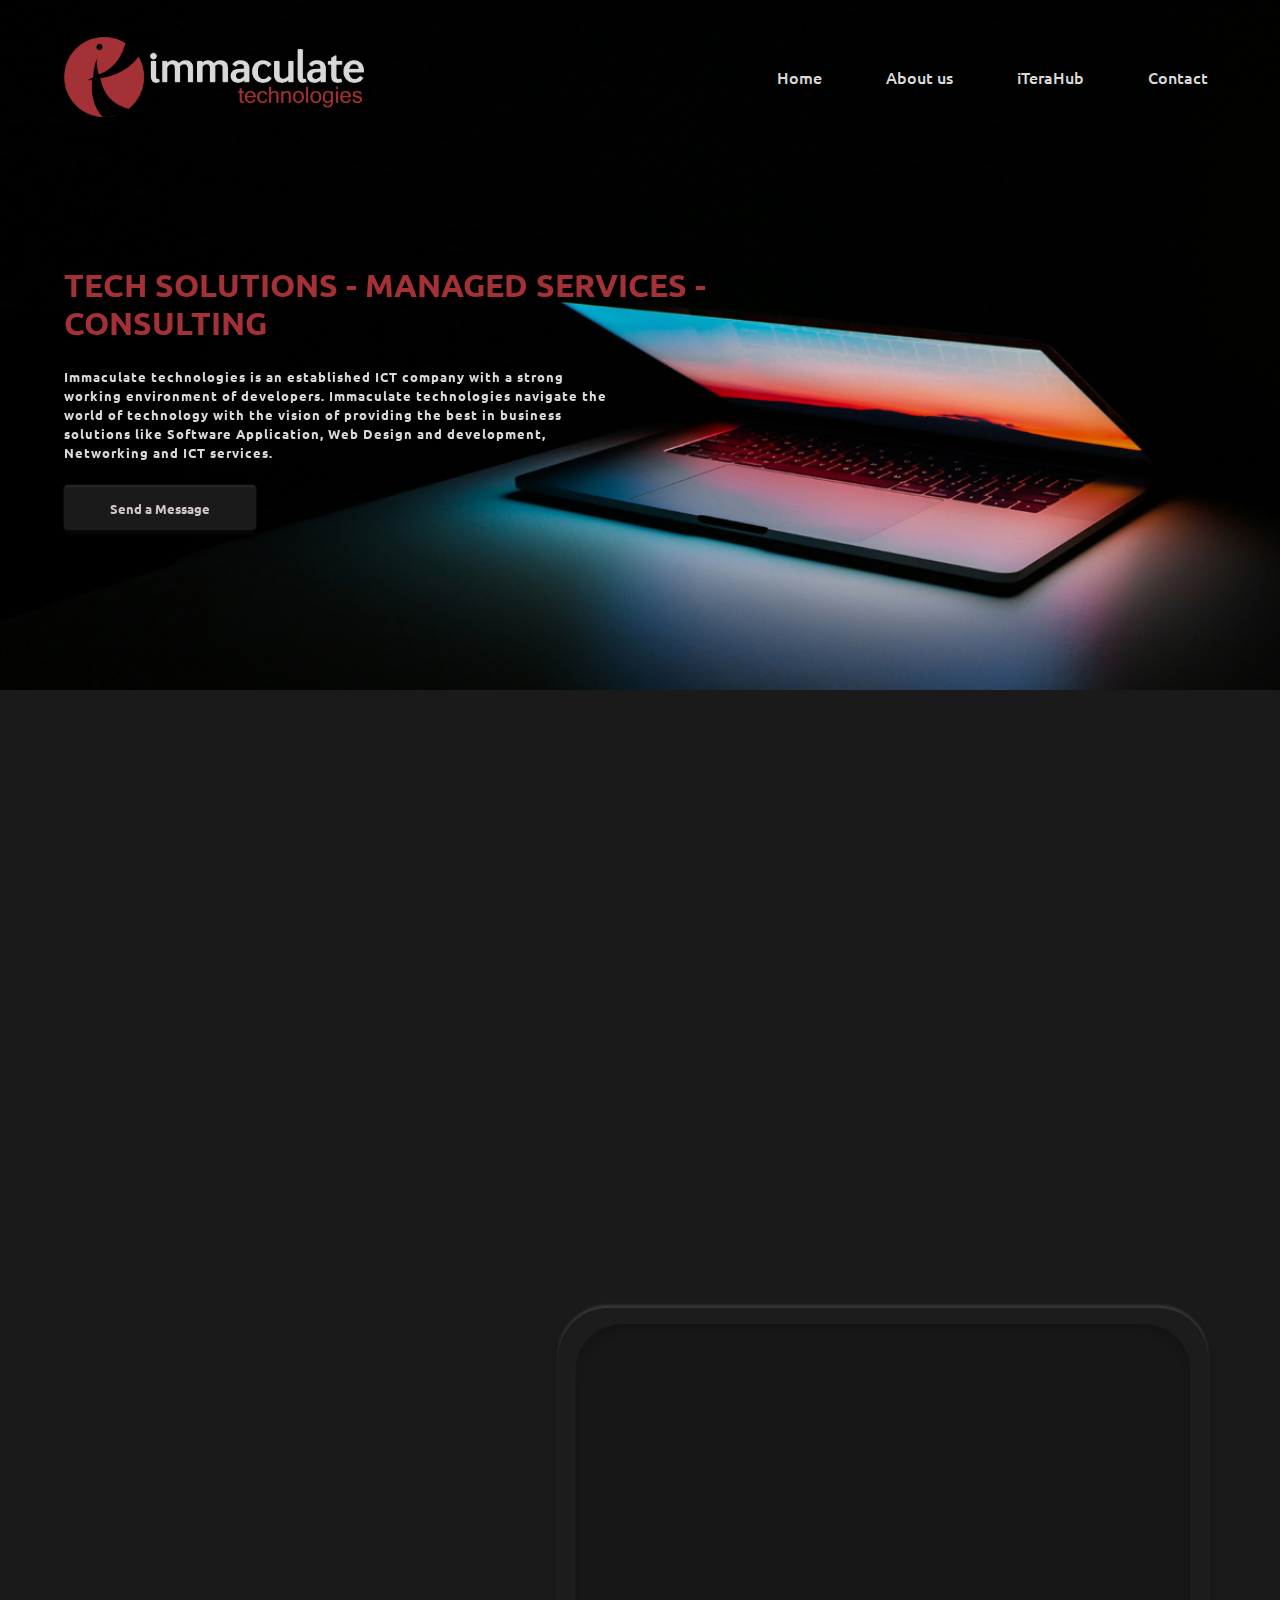
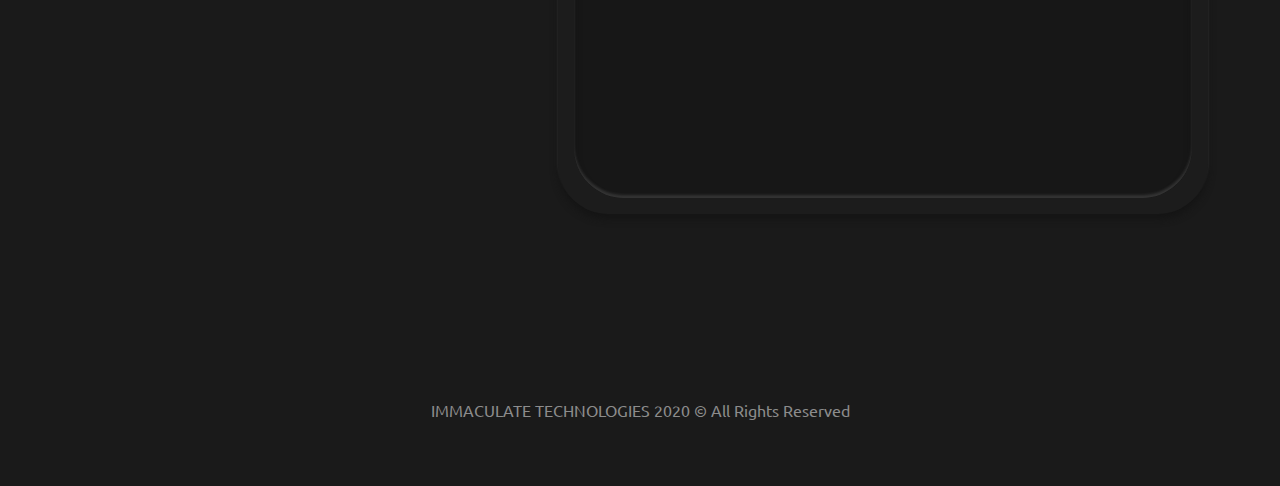
<file: index.html>
<!DOCTYPE html>
<html lang="en">

<head>
    <meta charset="UTF-8">
    <meta name="viewport" content="width=device-width, initial-scale=1.0">
    <meta http-equiv="X-UA-Compatible" content="ie=edge">
    <link rel="stylesheet" href="assets/css/bootstrap.min.css">
    <link rel="stylesheet" href="assets/css/main.css">
    <link rel="stylesheet" href="assets/css/aos.css">
    <title>Immaculate Technologies</title>
</head>

<body>
    <header class="homepage">
        <nav class="navbar navbar-expand-lg navbar-dark">
            <a class="navbar-brand text-light" href="#"><img src="assets/images/immaculate-logo-ash.png" alt=""
                    class="img-fluid" width="300px"></a>
            <button class="navbar-toggler" type="button" data-toggle="collapse" data-target="#navbarSupportedContent"
                aria-controls="navbarSupportedContent" aria-expanded="false" aria-label="Toggle navigation">
                <span class="navbar-toggler-icon"></span>
            </button>

            <div class="collapse navbar-collapse" id="navbarSupportedContent">
                <ul class="navbar-nav ml-auto">
                    <li class="nav-item active mr-5">
                        <a class="nav-link" href="index.html">Home <span class="sr-only">(current)</span></a>
                    </li>
                    <li class="nav-item active mr-5">
                        <a class="nav-link" href="about-us.html">About us</a>
                    </li>
                    <li class="nav-item active mr-5">
                        <a class="nav-link" href="terahub.html">iTeraHub</a>
                    </li>
                    <li class="nav-item">
                        <a class="nav-link" href="#contact-us">Contact</a>
                    </li>
                </ul>
            </div>
        </nav>


        <div class="header-content">
            <div class="row">
                <div class="col-sm-9 col-md-7">
                    <div class="primary-text" data-aos="fade-up">
                        <h1 class="">
                            TECH SOLUTIONS - MANAGED SERVICES - CONSULTING
                    </div>
                    <div class="supporting-text my-4 col-md-10 px-0" data-aos="fade-up">
                        <p>
                            Immaculate technologies is an established ICT company with a strong working environment of
                            developers. Immaculate technologies navigate the world of technology with the vision of
                            providing the best in business solutions like Software Application, Web Design and
                            development, Networking and ICT services.
                        </p>
                    </div>
                    <div class="cta-button" data-aos="fade-up">
                        <a href="#contact-us" class="btn">Send a Message</a>
                    </div>
                </div>
            </div>
        </div>
    </header>
    <main class="mainpage-content">
        <section class="about-us" data-aos="fade-up">
            <div>
                <p>Immaculate technologies put together an experienced team of expertise, working effectively in
                    creativity and innovative technology. We help create a wide of tech solutions to business problems.
                    Our service delivery is top notch to cover the needs of start-up companies and larger companies
                    looking for professional solutions to generate revenue streams, established communication channels
                    and business operations.
                </p>
            </div>
        </section>

        <section class="contact-us">
            <div class="col-10 col-sm-7 col-md-6">
                <h1 data-aos="fade-up">
                    Send Us A Message
                </h1>
            </div>
            <div class="row mt-5 p-2">
                <div class="col-md-5">
                    <div class="info" data-aos="fade-up">
                        <p>
                            Lorem, ipsum dolor sit amet consectetur adipisicing elit. Nemo, saepe natus mollitia vel
                            expedita laudantium odit odio consectetur! Porro dolore sapiente enim fuga adipisci eos
                            veritatis repudiandae hic exercitationem accusantium?
                        </p>
                    </div>
                </div>
                <div class="col-md-7">
                    <div class="form-container" id="contact-us">
                        <div class="inner-container">
                            <form action="" method="post" data-aos="fade-up">
                                <div class="form-group">
                                    <input type="text" class="form-control-custom" placeholder="Your name">
                                </div>
                                <div class="form-group mt-4">
                                    <input type="text" class="form-control-custom" placeholder="Your Email">
                                </div>
                                <div class="form-group mt-4">
                                    <input type="text" class="form-control-custom" placeholder="Message Subject">
                                </div>
                                <div class="form-group mt-4">
                                    <textarea rows="5" class="form-control-custom" placeholder="Message ..."></textarea>
                                </div>
                                <div class="form-group mt-5">
                                    <button class="btn btn-send-message p-2">Send Message</button>
                                </div>
                            </form>
                        </div>
                    </div>
                </div>
            </div>
        </section>
    </main>
    <footer class="text-center">
        IMMACULATE TECHNOLOGIES 2020 &copy All Rights Reserved
    </footer>
    <script src="assets/js/jQuery.js"></script>
    <script src="assets/js/bootstrap.bundle.min.js"></script>
    <script src="assets/js/aos.js"></script>
    <script src="assets/js/main.js"></script>
</body>

</html>
</file>
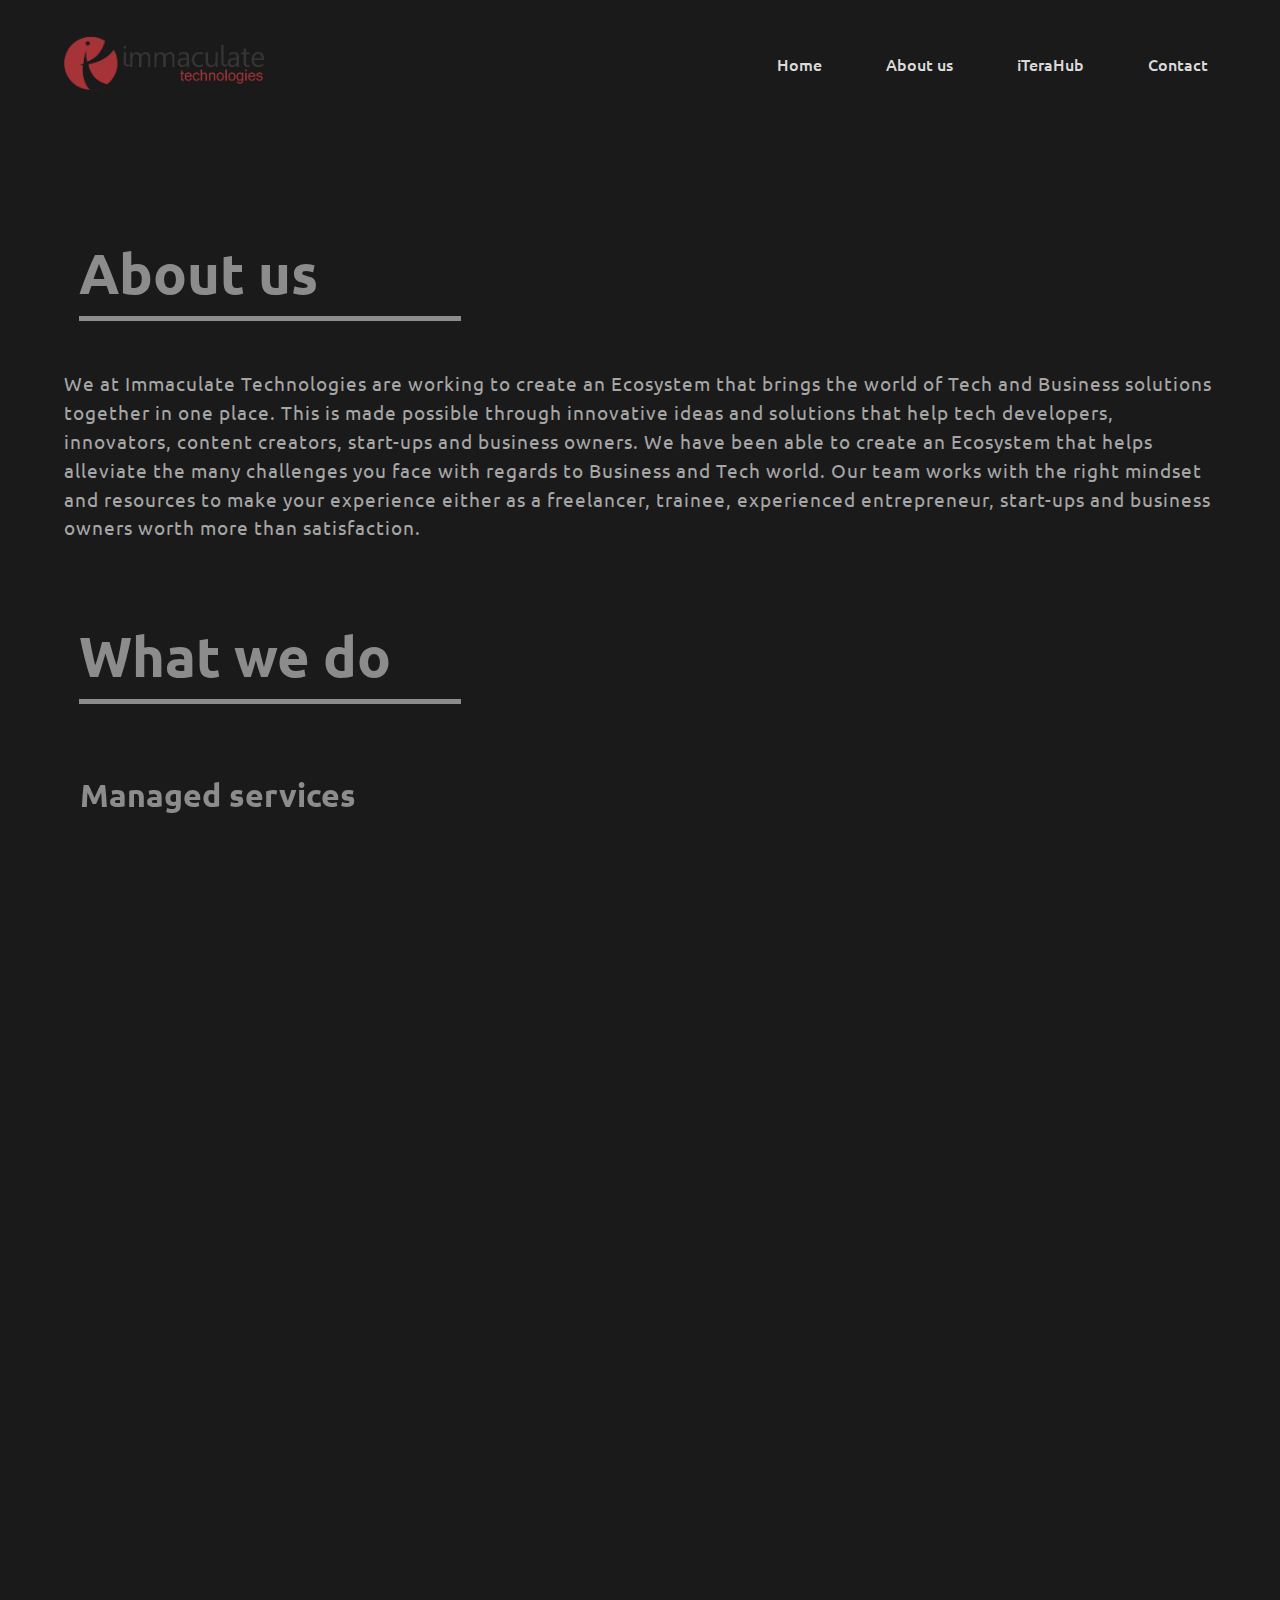
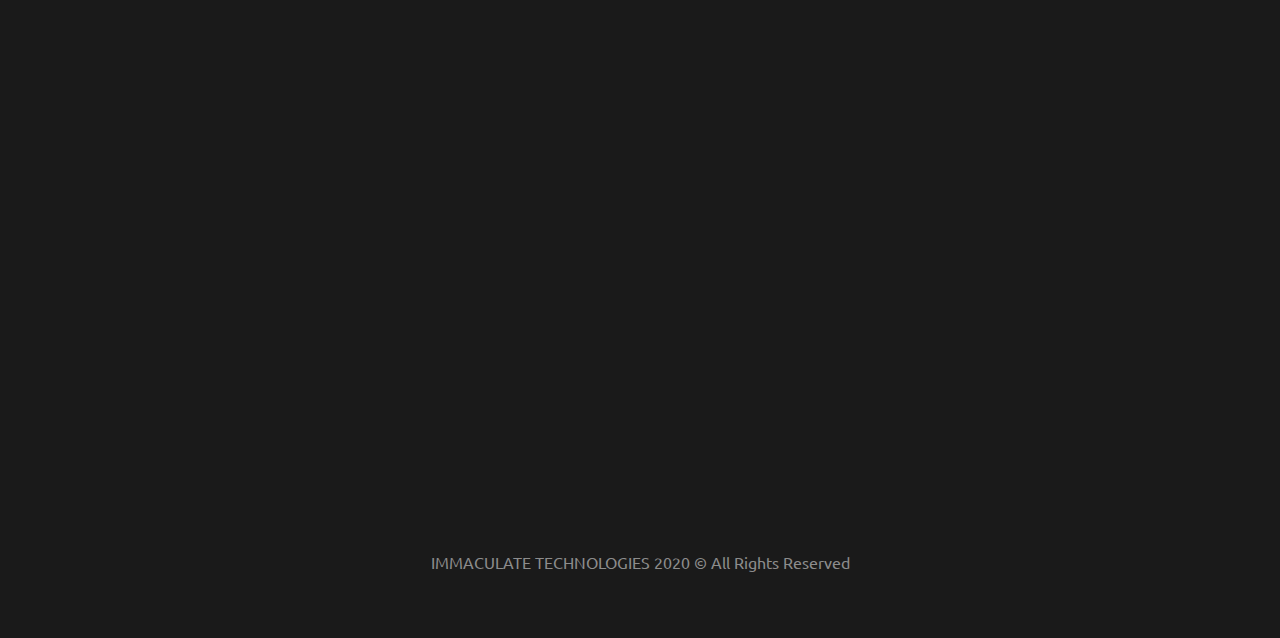
<file: about-us.html>
<!DOCTYPE html>
<html lang="en">

<head>
    <meta charset="UTF-8">
    <meta name="viewport" content="width=device-width, initial-scale=1.0">
    <meta http-equiv="X-UA-Compatible" content="ie=edge">
    <link rel="stylesheet" href="assets/css/bootstrap.min.css">
    <link rel="stylesheet" href="assets/css/main.css">
    <link rel="stylesheet" href="assets/css/aos.css">
    <title>About us | Immaculate Technologies</title>
</head>

<body>
    <header class="about-us-page">
        <nav class="navbar navbar-expand-lg navbar-dark">
            <a class="navbar-brand text-light" href="#"><img src="assets/images/immaculate-logo.png" alt=""
                    class="img-fluid" width="200px"></a>
            <button class="navbar-toggler" type="button" data-toggle="collapse" data-target="#navbarSupportedContent"
                aria-controls="navbarSupportedContent" aria-expanded="false" aria-label="Toggle navigation">
                <span class="navbar-toggler-icon"></span>
            </button>

            <div class="collapse navbar-collapse" id="navbarSupportedContent">
                <ul class="navbar-nav ml-auto">
                    <li class="nav-item active mr-5">
                        <a class="nav-link" href="index.html">Home <span class="sr-only">(current)</span></a>
                    </li>
                    <li class="nav-item active mr-5">
                        <a class="nav-link" href="about-us.html">About us</a>
                    </li>
                    <li class="nav-item active mr-5">
                        <a class="nav-link" href="terahub.html">iTeraHub</a>
                    </li>
                    <li class="nav-item">
                        <a class="nav-link" href="#contact-us">Contact</a>
                    </li>
                </ul>
            </div>
        </nav>



    </header>
    <main class="about-us-page">
        <section class="about-us-introduction">
            <div class="col-10 col-sm-7 col-md-6">
                <h1 data-aos="fade-up">
                    About us
                </h1>
            </div>
            <p class="mt-5">
                We at Immaculate Technologies are working to create an Ecosystem that brings the world of Tech and
                Business solutions together in one place. This is made possible through innovative ideas and solutions
                that help tech developers, innovators, content creators, start-ups and business owners. We have been
                able to create an Ecosystem that helps alleviate the many challenges you face with regards to Business
                and Tech world. Our team works with the right mindset and resources to make your experience either as a
                freelancer, trainee, experienced entrepreneur, start-ups and business owners worth more than
                satisfaction.
            </p>
        </section>
        <section class="services">
            <div class="col-10 col-sm-7 col-md-6">
                <h1 data-aos="fade-up">
                    What we do
                </h1>
            </div>
            <div class="row">
                <!-- Application development -->
                <div class="col-md-7">
                    <div class="info">
                        <h3 data-aos="fade-up">
                            Managed services
                        </h3>
                        <div class="details mt-3" data-aos="fade-up">
                            <p>
                                We are a reliable hand for your outsourced services. We help maintain some of your
                                services and infrastructure to improve operations and help cut cost. Our expertise
                                covers areas such information services, supply chain management, digital marketing etc.
                            </p>
                        </div>
                    </div>
                </div>

                <div class="col-md-4">
                    <div class="image">
                        <img src="assets/images/messaging-app.svg" data-aos="fade-up" alt="">
                    </div>
                </div>
                <!-- Application development end -->

                <!-- Business consultation -->
                <div class="col-md-4">
                    <div class="image">
                        <img src="assets/images/undraw_feeling_proud_qne1.svg" data-aos="fade-up" alt="">
                    </div>
                </div>
                <div class="col-md-8">
                    <div class="info">
                        <h3 data-aos="fade-up">
                            Consultancy services
                        </h3>
                        <div class="details mt-3" data-aos="fade-up">
                            <p>
                                Our dedicated Tech, business and marketing consultants work full-time to engage with our
                                clients to ensure we offer a cost efficient alternative to having an in-house employee.
                            </p>
                        </div>
                    </div>
                </div>
                <!-- Business consultation end -->

                <!-- Trainings -->
                <div class="col-md-7">
                    <div class="info">
                        <h3 data-aos="fade-up">
                            Technologies
                        </h3>
                        <div class="details mt-3" data-aos="fade-up">
                            <p>
                                At immaculate technologies, we help your plan, design, develop and implement all your
                                technological needs by combining the processes and functions of software, hardware,
                                networks, telecommunication and other ICT peripherals for your enterprise and end user
                                applications.
                            </p>
                        </div>
                    </div>
                </div>
                <div class="col-md-4">
                    <div class="image">
                        <img src="assets/images/trainigs.svg" data-aos="fade-up" alt="">
                    </div>
                </div>
            </div>
        </section>
    </main>
    <footer class="text-center">
        IMMACULATE TECHNOLOGIES 2020 &copy All Rights Reserved
    </footer>
    <script src="assets/js/jQuery.js"></script>
    <script src="assets/js/bootstrap.bundle.min.js"></script>
    <script src="assets/js/aos.js"></script>
    <script src="assets/js/main.js"></script>
</body>

</html>
</file>
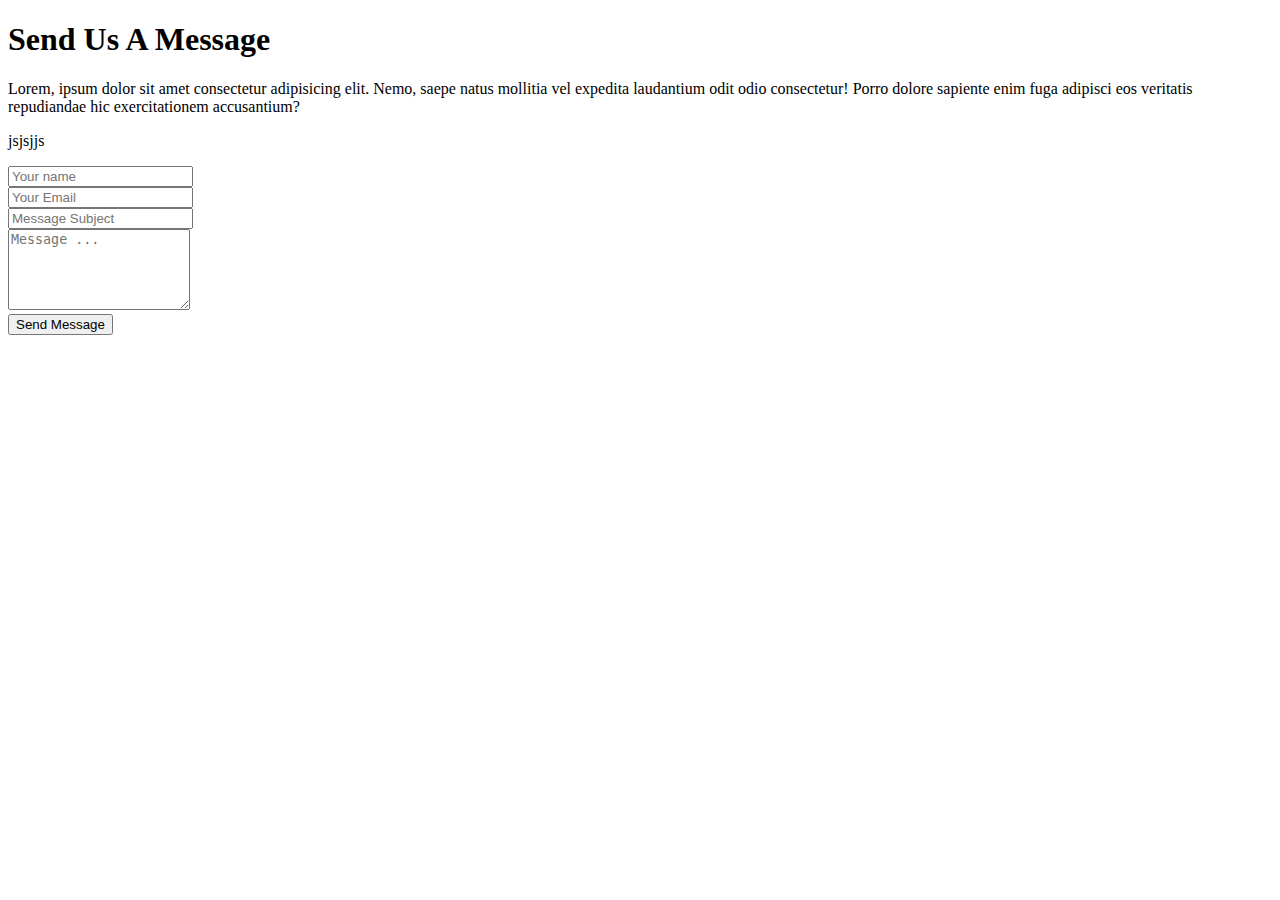
<file: contact-us.html>
<!DOCTYPE html>
<html lang="en">

<head>
    <meta charset="UTF-8">
    <meta name="viewport" content="width=device-width, initial-scale=1.0">
    <meta http-equiv="X-UA-Compatible" content="ie=edge">
    <title>Immaculate Technologies | Contact us</title>
</head>

<body>
    <main class="contact-us">
        <section class="contact-us">
            <div class="col-10 col-sm-7 col-md-6">
                <h1 data-aos="fade-up">
                    Send Us A Message
                </h1>
            </div>
            <div class="row mt-5 p-2">
                <div class="col-md-5">
                    <div class="info" data-aos="fade-up">
                        <p>
                            Lorem, ipsum dolor sit amet consectetur adipisicing elit. Nemo, saepe natus mollitia vel
                            expedita laudantium odit odio consectetur! Porro dolore sapiente enim fuga adipisci eos
                            veritatis repudiandae hic exercitationem accusantium?
                        </p>
                        <p>
                        jsjsjjs
                        </p>
                    </div>
                </div>
                <div class="col-md-7">
                    <div class="form-container" id="contact-us">
                        <div class="inner-container">
                            <form action="" method="post" data-aos="fade-up">
                                <div class="form-group">
                                    <input type="text" class="form-control-custom" placeholder="Your name">
                                </div>
                                <div class="form-group mt-4">
                                    <input type="text" class="form-control-custom" placeholder="Your Email">
                                </div>
                                <div class="form-group mt-4">
                                    <input type="text" class="form-control-custom" placeholder="Message Subject">
                                </div>
                                <div class="form-group mt-4">
                                    <textarea rows="5" class="form-control-custom" placeholder="Message ..."></textarea>
                                </div>
                                <div class="form-group mt-5">
                                    <button class="btn btn-send-message p-2">Send Message</button>
                                </div>
                            </form>
                        </div>
                    </div>
                </div>
            </div>
        </section>
    </main>
</body>

</html>
</file>
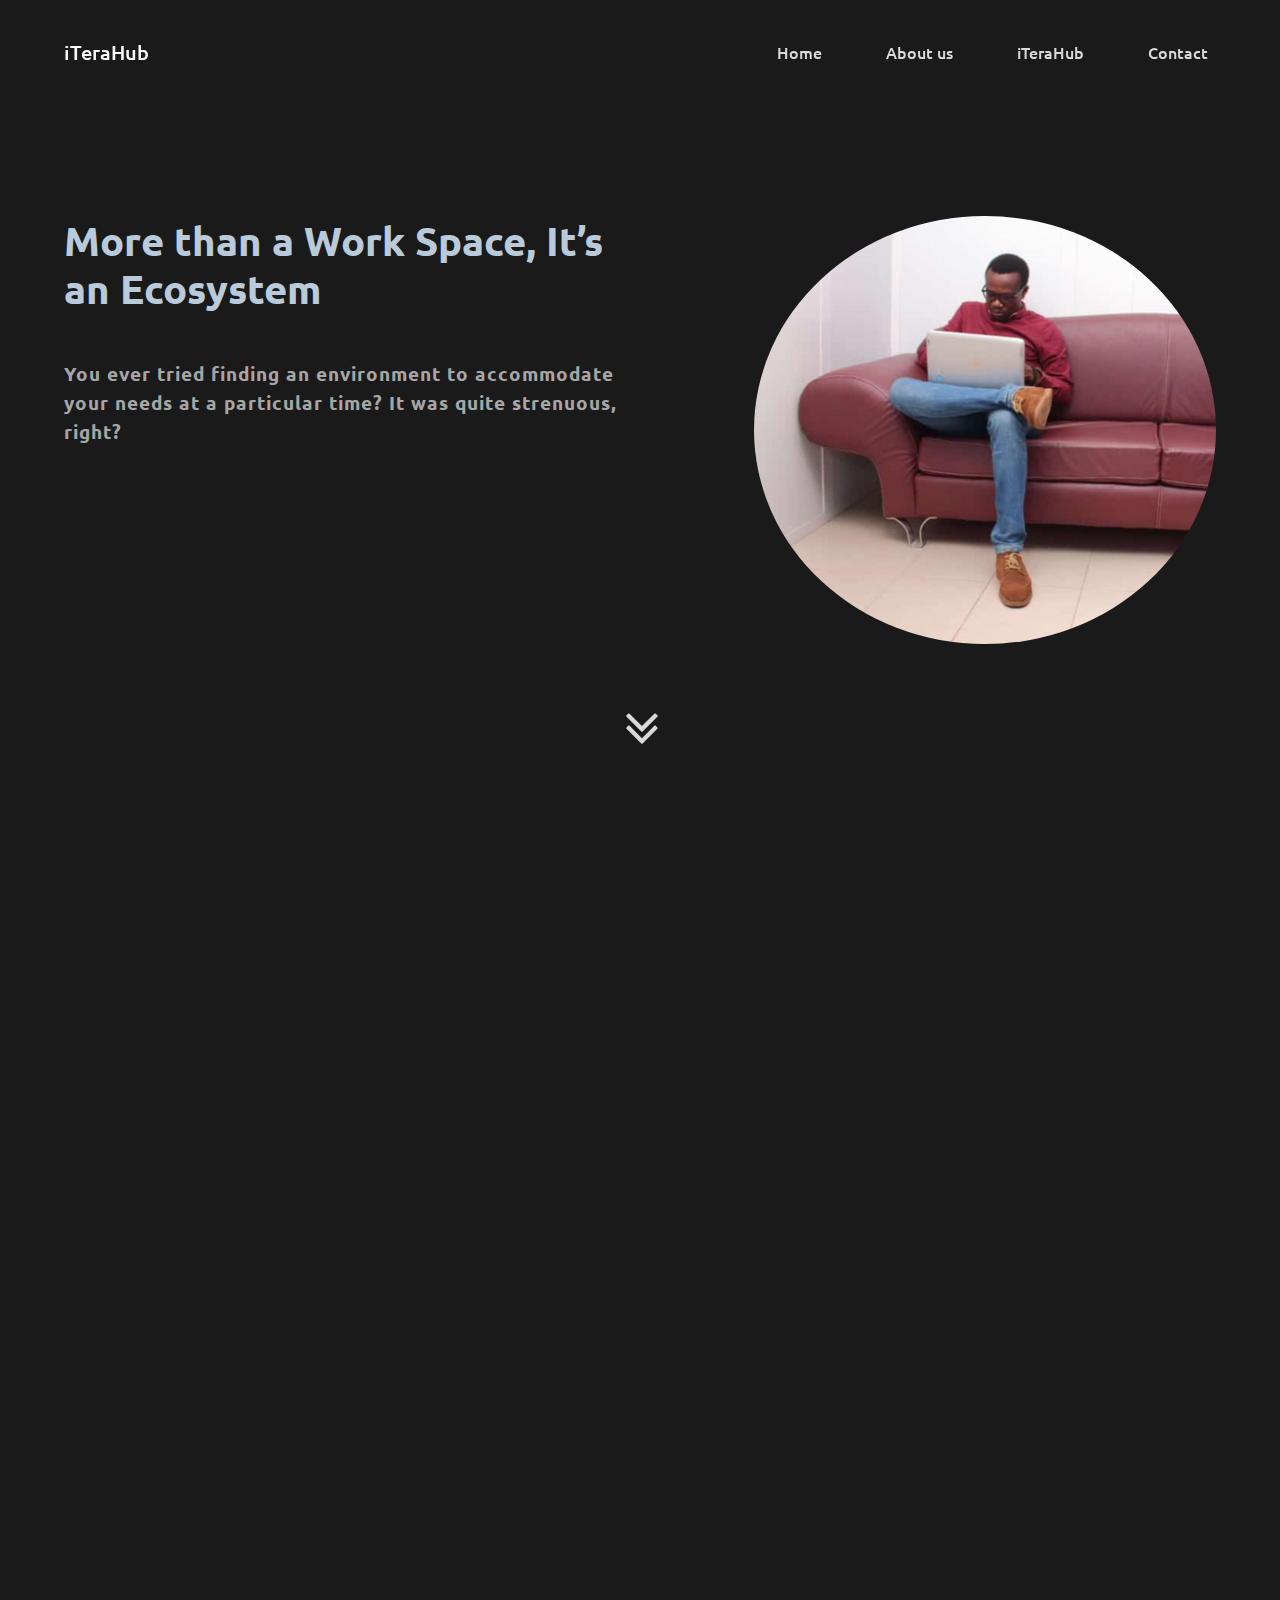
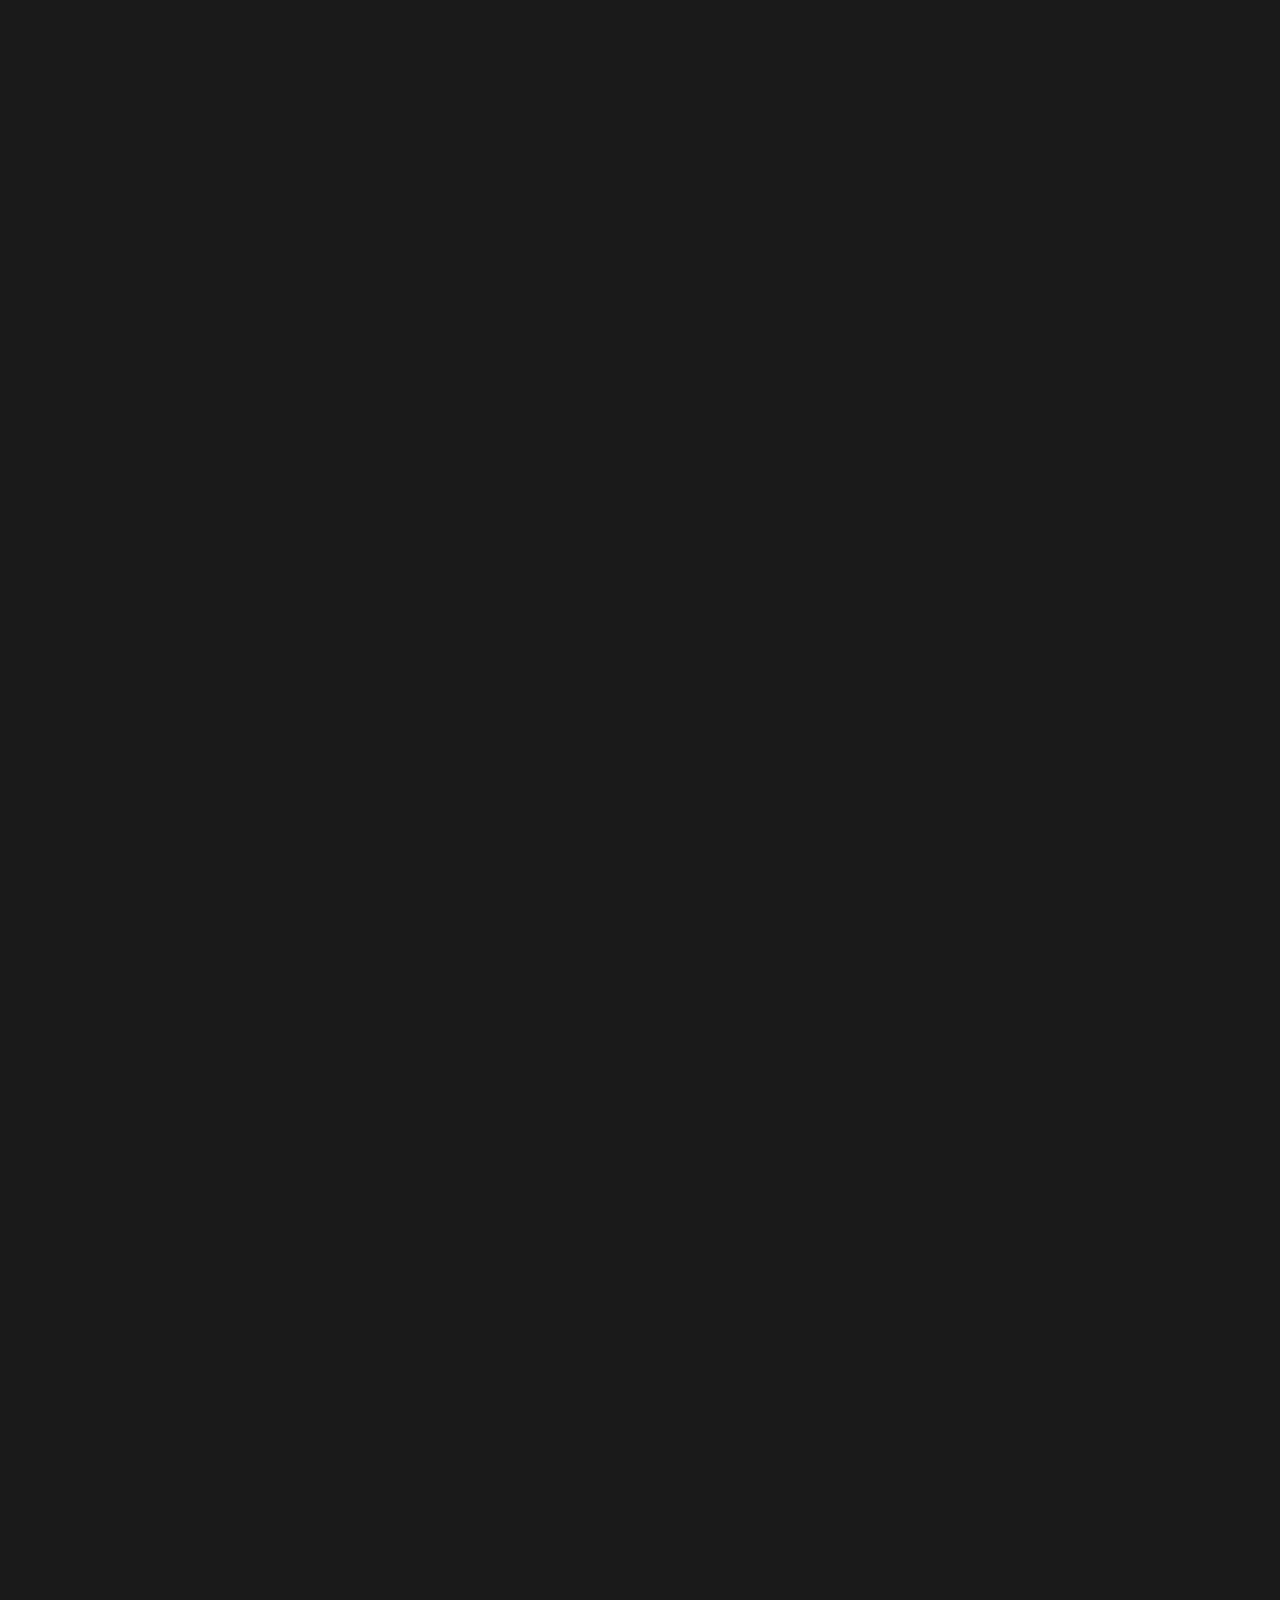
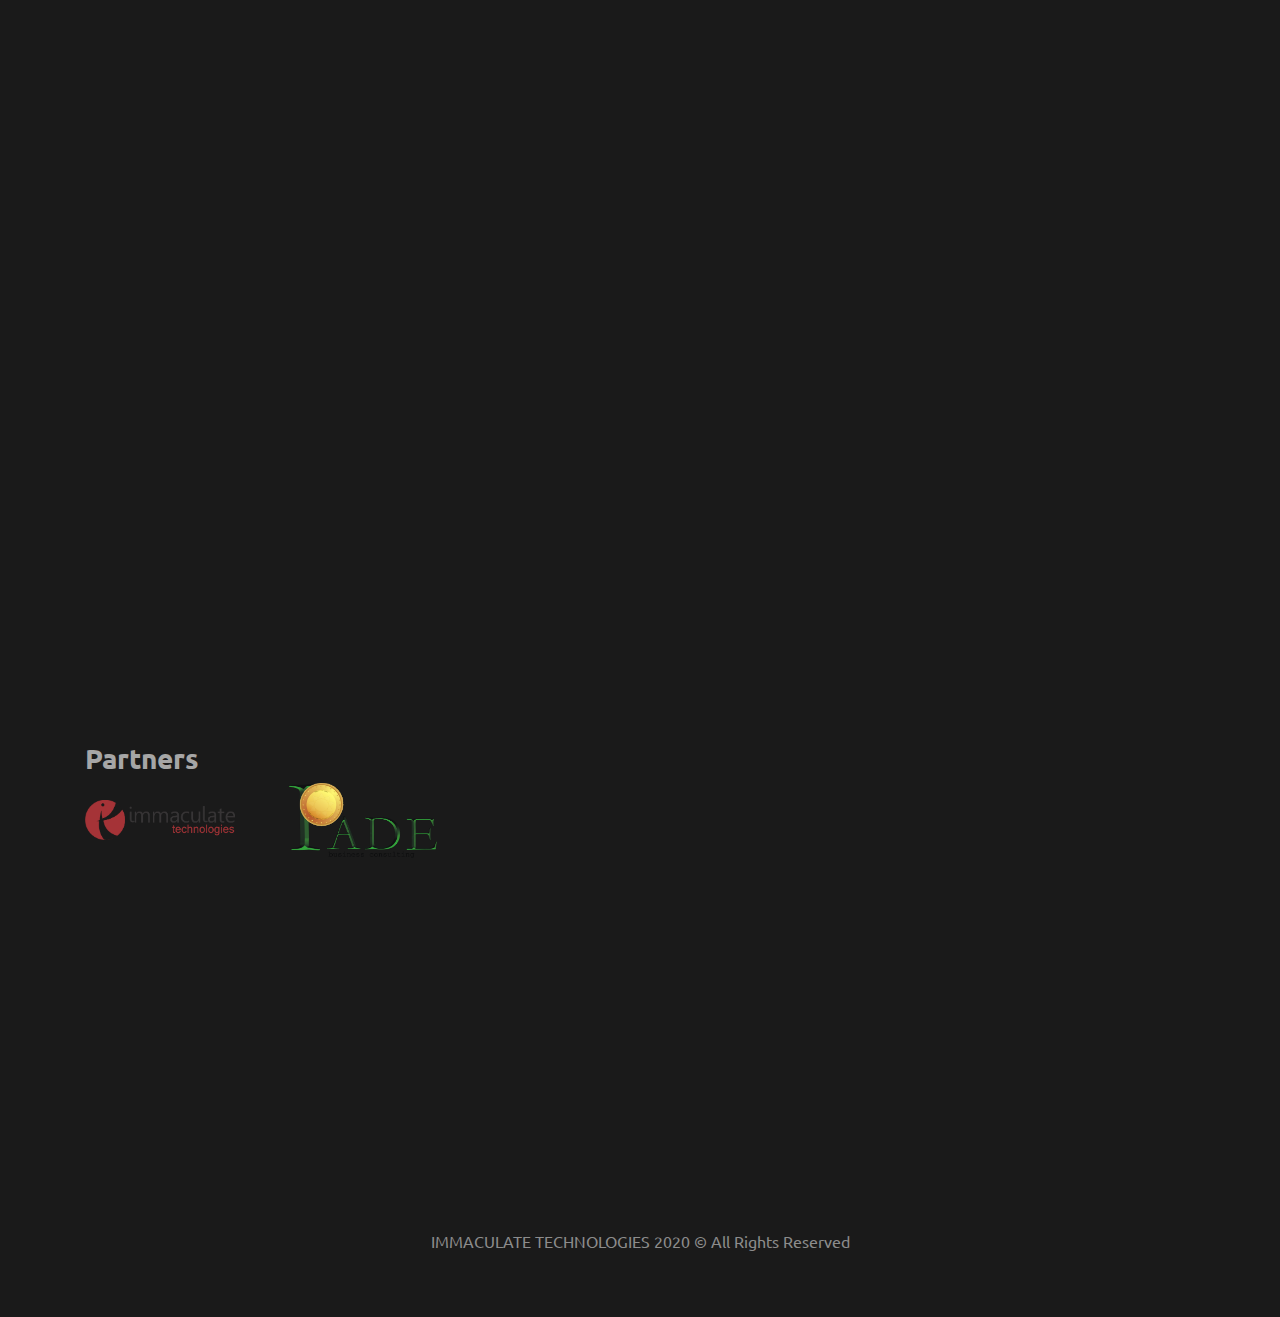
<file: terahub.html>
<!DOCTYPE html>
<html lang="en">

<head>
    <meta charset="UTF-8">
    <meta name="viewport" content="width=device-width, initial-scale=1.0">
    <meta http-equiv="X-UA-Compatible" content="ie=edge">
    <title>iTeraHub ICT</title>
    <link rel="stylesheet" href="assets/css/bootstrap.min.css">
    <link rel="stylesheet" href="assets/css/main.css">
    <link rel="stylesheet" href="assets/css/aos.css">
</head>

<body>
    <header class="terahub">
        <nav class="navbar navbar-expand-md navbar-dark sticky-top">
            <a class="navbar-brand text-light" href="#">iTeraHub</a>
            <button class="navbar-toggler" type="button" data-toggle="collapse" data-target="#navbarSupportedContent"
                aria-controls="navbarSupportedContent" aria-expanded="false" aria-label="Toggle navigation">
                <span class="navbar-toggler-icon"></span>
            </button>

            <div class="collapse navbar-collapse" id="navbarSupportedContent">
                <ul class="navbar-nav ml-auto">
                    <li class="nav-item active mr-5">
                        <a class="nav-link" href="index.html">Home <span class="sr-only">(current)</span></a>
                    </li>
                    <li class="nav-item active mr-5">
                        <a class="nav-link" href="about-us.html">About us</a>
                    </li>
                    <li class="nav-item active mr-5">
                        <a class="nav-link" href="terahub.html">iTeraHub</a>
                    </li>
                    <li class="nav-item">
                        <a class="nav-link" href="#">Contact</a>
                    </li>
                </ul>
            </div>
        </nav>

        <div class="header-content">
            <div class="row justify-content-between">
                <div class="col-sm-6 col-md-6">
                    <div class="primary-text">
                        <h1>
                            More than a Work Space, It’s an Ecosystem
                        </h1>
                    </div>
                    <div class="cta-text">
                        <p>You ever tried finding an environment to accommodate your needs at a particular time?
                            It was quite strenuous, right?</p>
                    </div>
                </div>
                <div class="col-sm-5 col-md-5">
                    <div class="header-image mt-5 mt-sm-0">
                        <img src="assets/images/kc-image-3.png" alt="" class="img-fluid rounded-circle">
                    </div>

                </div>
            </div>
            <div class="text-center my-5 keep-moving-icon">
                <img src="assets/icons/double-arrow-down-1.svg" alt="icon-down" width="100px">
            </div>
        </div>
    </header>
    <main class="iterahub-content">
        <div class="container">
            <section class="introduction" data-aos="fade-up">
                <div class="m-auto col-md-6">
                    <p>
                        Our hub is an ecosystem of Business and tech developers, Content creators, Start-ups and
                        business
                        owners
                    </p>
                </div>
            </section>
            <section class="our-hub">
                <div class="row">
                    <div class="col-md-6 mb-md-5" data-aos="fade-up">
                        <div class="hub-image">
                            <img src="assets/images/work-space.jpg" alt="" class="img-fluid">
                            <div class="hub-image-description">
                                <h2>
                                    Cozy Workspace
                                </h2>
                            </div>
                        </div>

                    </div>
                    <div class="col-md-6 mb-md-5" data-aos="fade-up">
                        <div class="hub-image">
                            <img src="assets/images/training-room.jpg" alt="" class="img-fluid">
                            <div class="hub-image-description">
                                <h2>
                                    Training Room
                                </h2>
                            </div>
                        </div>
                    </div>
                    <div class="col-md-6 mb-md-5" data-aos="fade-up">
                        <div class="hub-image">
                            <img src="assets/images/conference-room.jpg" alt="" class="img-fluid">
                            <div class="hub-image-description">
                                <h2>
                                    Conference Room
                                </h2>
                            </div>
                        </div>
                    </div>
                    <div class="col-md-6 mb-md-5" data-aos="fade-up">
                        <div class="hub-image">
                            <img src="assets/images/environment.jpg" alt="" class="img-fluid">
                            <div class="hub-image-description">
                                <h2>
                                    Cozy Workspace
                                </h2>
                            </div>
                        </div>
                    </div>
                </div>
            </section>
            <section class="featuring px-0">
                <p data-aos="fade-up">We work to give our customers the best experience with our services, at immaculate
                    technologies, We provide different necessary features for better understanding and comfortable
                    expressions for freelancers and trainee.</p>
                <ul data-aos="fade-up">
                    <li>
                        Cozy Workspace
                    </li>
                    <li>
                        A conference room
                    </li>
                    <li>
                        50 Sitter training classroom
                    </li>
                    <li>
                        Excellent working environment
                    </li>
                    <li>
                        Stable Internet access
                    </li>
                </ul>
            </section>
            <section class="made-for">
                <h2 class="mb-5" data-aos="fade-up">
                    Who can use our Hub?
                </h2>
                <div class="row">
                    <div class="col-sm-6 col-md-7">
                        <div class="details">
                            <h4 data-aos="fade-up">
                                Freelancers
                            </h4>
                            <p data-aos="fade-up">
                                Lorem, ipsum dolor sit amet consectetur adipisicing elit. Blanditiis inventore quis
                                reiciendis sed nihil, suscipit non fuga ab quasi eaque cum iure perferendis similique
                                quaerat esse neque nostrum! Obcaecati, aspernatur.
                            </p>
                        </div>
                    </div>
                    <div class="col-sm-6 col-md-5">
                        <div class="image" data-aos="fade-up">
                            <img src="assets/images/working-3406785_1280.jpg" alt="freelancer"
                                class="img-fluid rounded">
                        </div>
                    </div>
                    <div class="col-sm-6 col-md-7">
                        <div class="details">
                            <h4 data-aos="fade-up">
                                Start-ups and Experienced Enterpreneurs
                            </h4>

                            <p data-aos="fade-up">
                                Start-up business plans may be confusing and stressful without the right
                                approach.<br /><br />

                                We have experienced experts to assist you with the right ideals on Start-up business,
                                making sure to guide your business above and beyond the average business world
                            </p>
                        </div>
                    </div>
                    <div class="col-sm-6 col-md-5">
                        <div class="image" data-aos="fade-up">
                            <img src="assets/images/undraw_businessman_97x4.svg" alt="Enterpreneurs"
                                class="img-fluid rounded">
                        </div>
                    </div>
                    <div class="col-sm-6 col-md-7">
                        <div class="details">
                            <h4 data-aos="fade-up">
                                Digital Solution Providers
                            </h4>
                            <p data-aos="fade-up">
                                Lorem, ipsum dolor sit amet consectetur adipisicing elit. Blanditiis inventore quis
                                reiciendis sed nihil, suscipit non fuga ab quasi eaque cum iure perferendis similique
                                quaerat esse neque nostrum! Obcaecati, aspernatur.
                            </p>
                        </div>
                    </div>
                    <div class="col-sm-6 col-md-5">
                        <div class="image" data-aos="fade-up">
                            <img src="assets/images/undraw_drone_surveillance_kjjg.svg" alt="Solution provider"
                                class="img-fluid rounded">
                        </div>
                    </div>
                </div>
            </section>
            <section class="partners">
                <h3>
                    Partners
                </h3>
                <div class="partner-logo">
                    <img src="assets/images/immaculate-logo.png" alt="" class="img-fluid">
                    <img src="assets/images/pade-logo.png" alt="" class="img-fluid">
                </div>
            </section>
            <section class="contact-us" data-aos="fade-up">
                <div class="row">
                    <div class="col-md-8">
                        <h3>
                            Visit US
                        </h3>
                        <p>
                            37, Ishielu Street, Independence Layout, Enugu.
                        </p>
                        <p>
                            contact@imamculate-tech.com
                        </p>
                    </div>
                    <div class="col-md-4">
                        <h3>Or Call</h3>
                        <p>
                            0703-327-6618
                        </p>
                        <p>
                            0803-496-9426
                        </p>
                    </div>
                </div>
            </section>
        </div>
    </main>

    <footer class="text-center">
        IMMACULATE TECHNOLOGIES 2020 &copy All Rights Reserved
    </footer>
    <script src="assets/js/jQuery.js"></script>
    <script src="assets/js/bootstrap.bundle.min.js"></script>
    <script src="assets/js/aos.js"></script>
    <script src="assets/js/main.js"></script>
    <script>
        $(document).ready(function () {
            $('main.iterahub-content section.our-hub .hub-image .hub-image-description').hide();
            $('main.iterahub-content section.our-hub .hub-image').hover(

                function (event) {
                    $(event.target.nextElementSibling).fadeIn();
                },
                function (event) {
                    $(event.target).hide();
                }
            )
        });

    </script>
</body>

</html>
</file>
<file: assets/css/main.css>
@import url("https://fonts.googleapis.com/css?family=Ubuntu&display=swap");
body {
  background-color: #1a1a1a;
}

header {
  padding: 1rem 4rem 4rem;
  font-family: 'Ubuntu', -apple-system, BlinkMacSystemFont, 'Segoe UI', Roboto, Oxygen, Cantarell, 'Open Sans', 'Helvetica Neue', sans-serif;
}

header.homepage {
  background-image: url("../images/laptop-1.jpg");
  background-repeat: no-repeat;
  background-size: cover;
  background-attachment: fixed;
}

header.homepage .header-content {
  margin-top: 9rem;
  margin-bottom: 6rem;
}

header.homepage .header-content .primary-text h1 {
  font-weight: bolder;
  font-size: 2rem;
  font-weight: bold;
  color: #a43136;
}

header.homepage .header-content .supporting-text p {
  color: #d9d9d9;
  font-size: .8rem;
  font-weight: 600;
  letter-spacing: 1px;
}

header.homepage .header-content .cta-button .btn {
  background-color: #1a1a1a;
  color: #d1c7c7;
  font-size: .8rem;
  font-weight: bold;
  width: 12rem;
  padding: .7rem;
  -webkit-box-shadow: 0 5px 3px rgba(10, 10, 10, 0.7), 0 -2px 2px rgba(153, 153, 153, 0.3);
          box-shadow: 0 5px 3px rgba(10, 10, 10, 0.7), 0 -2px 2px rgba(153, 153, 153, 0.3);
}

header.terahub .header-content {
  margin-top: 9rem;
  margin-bottom: 6rem;
}

header.terahub .header-content .primary-text h1 {
  font-weight: bolder;
  font-size: 2.5rem;
  color: #b9cbda;
}

header.terahub .header-content .cta-text p {
  color: #a6a6a6;
  font-size: 1.2rem;
  font-weight: 600;
  letter-spacing: 1px;
  margin-top: 3rem;
}

@-webkit-keyframes keep-moving {
  0% {
    -webkit-transform: translateY(0px);
            transform: translateY(0px);
  }
  50% {
    -webkit-transform: translateY(20px);
            transform: translateY(20px);
  }
  100% {
    -webkit-transform: translateY(0px);
            transform: translateY(0px);
  }
}

@keyframes keep-moving {
  0% {
    -webkit-transform: translateY(0px);
            transform: translateY(0px);
  }
  50% {
    -webkit-transform: translateY(20px);
            transform: translateY(20px);
  }
  100% {
    -webkit-transform: translateY(0px);
            transform: translateY(0px);
  }
}

header.terahub .keep-moving-icon img {
  -webkit-animation: keep-moving 1s;
          animation: keep-moving 1s;
  -webkit-animation-iteration-count: infinite;
          animation-iteration-count: infinite;
}

@media screen and (min-width: 576px) {
  header {
    padding: 2rem 4rem 4rem;
  }
}

@media screen and (max-width: 768px) {
  header {
    background-size: cover;
  }
}

header nav {
  padding: 0px !important;
  font-family: inherit;
  font-weight: 500;
}

header nav ul li a {
  color: #d9d9d9 !important;
}

main.mainpage-content {
  padding: 0rem 1rem;
  font-family: 'Ubuntu', -apple-system, BlinkMacSystemFont, 'Segoe UI', Roboto, Oxygen, Cantarell, 'Open Sans', 'Helvetica Neue', sans-serif;
}

@media screen and (min-width: 996px) {
  main.mainpage-content {
    padding: 0rem 4rem;
  }
}

main.mainpage-content section {
  margin-top: 10rem;
  margin-bottom: 9rem;
}

main.mainpage-content section.about-us {
  color: #b3b3b3;
  font-size: 1.1rem;
  font-weight: 400;
}

main.mainpage-content section.about-us div {
  text-align: center;
  margin: auto;
}

@media screen and (min-width: 996px) {
  main.mainpage-content section.about-us div {
    width: 60%;
  }
}

main.mainpage-content section.about-us div p {
  line-break: auto;
  letter-spacing: 1px;
}

main.mainpage-content section.services h1 {
  font-size: 3.5rem;
  font-weight: bold;
  color: #8c8c8c;
}

main.mainpage-content section.services h1::after {
  display: block;
  content: '';
  border-bottom: 5px solid #8c8c8c;
  margin-top: 10px;
  width: 70%;
}

@media screen and (max-width: 576px) {
  main.mainpage-content section.services h1 {
    font-size: 2.5rem;
  }
}

main.mainpage-content section.services .info {
  margin: 4rem 0rem;
  color: #8c8c8c;
}

@media screen and (min-width: 996px) {
  main.mainpage-content section.services .info {
    margin: 4rem 1rem;
  }
}

main.mainpage-content section.services .info h3 {
  font-weight: bold;
  font-size: 2rem;
}

main.mainpage-content section.services .info .details {
  font-size: .9rem;
  letter-spacing: 1px;
}

main.mainpage-content section.services .image {
  margin: 4rem 1rem;
  text-align: right;
}

main.mainpage-content section.services .image img {
  width: 100%;
}

@media screen and (min-width: 996px) {
  main.mainpage-content section.services .image img {
    margin-top: 5rem;
  }
}

main.mainpage-content section.contact-us {
  color: #8c8c8c;
}

main.mainpage-content section.contact-us h1 {
  font-size: 3.5rem;
  font-weight: bold;
  color: #8c8c8c;
}

main.mainpage-content section.contact-us h1::after {
  display: block;
  content: '';
  border-bottom: 5px solid #8c8c8c;
  margin-top: 10px;
  width: 70%;
}

@media screen and (max-width: 576px) {
  main.mainpage-content section.contact-us h1 {
    font-size: 2.5rem;
  }
}

main.mainpage-content section.contact-us .form-container {
  padding: 1rem;
  background-color: #1c1c1c;
  -webkit-box-shadow: 0px -3px 3px rgba(230, 230, 230, 0.15), 0px 5px 7px rgba(20, 20, 20, 0.9);
          box-shadow: 0px -3px 3px rgba(230, 230, 230, 0.15), 0px 5px 7px rgba(20, 20, 20, 0.9);
  border-radius: 50px;
  margin-top: 1.5rem;
}

@media screen and (min-width: 996px) {
  main.mainpage-content section.contact-us .form-container {
    margin-top: 1px;
  }
}

main.mainpage-content section.contact-us .form-container .inner-container {
  border-radius: 50px;
  padding: 1.5rem;
  background-color: #171717;
  -webkit-box-shadow: inset 0px -3px 3px rgba(230, 230, 230, 0.15), inset 0px 5px 7px rgba(20, 20, 20, 0.9);
          box-shadow: inset 0px -3px 3px rgba(230, 230, 230, 0.15), inset 0px 5px 7px rgba(20, 20, 20, 0.9);
}

main.mainpage-content section.contact-us .form-container .inner-container form .form-control-custom {
  width: 100%;
  padding: .4rem 1rem;
  border-radius: 5px;
  border: none;
  background-color: #1c1c1c;
}

main.mainpage-content section.contact-us .form-container .inner-container form .form-control-custom::-webkit-input-placeholder {
  font-family: 'Ubuntu', -apple-system, BlinkMacSystemFont, 'Segoe UI', Roboto, Oxygen, Cantarell, 'Open Sans', 'Helvetica Neue', sans-serif;
  font-size: .9rem;
}

main.mainpage-content section.contact-us .form-container .inner-container form .form-control-custom:-ms-input-placeholder {
  font-family: 'Ubuntu', -apple-system, BlinkMacSystemFont, 'Segoe UI', Roboto, Oxygen, Cantarell, 'Open Sans', 'Helvetica Neue', sans-serif;
  font-size: .9rem;
}

main.mainpage-content section.contact-us .form-container .inner-container form .form-control-custom::-ms-input-placeholder {
  font-family: 'Ubuntu', -apple-system, BlinkMacSystemFont, 'Segoe UI', Roboto, Oxygen, Cantarell, 'Open Sans', 'Helvetica Neue', sans-serif;
  font-size: .9rem;
}

main.mainpage-content section.contact-us .form-container .inner-container form .form-control-custom::placeholder {
  font-family: 'Ubuntu', -apple-system, BlinkMacSystemFont, 'Segoe UI', Roboto, Oxygen, Cantarell, 'Open Sans', 'Helvetica Neue', sans-serif;
  font-size: .9rem;
}

main.mainpage-content section.contact-us .form-container .inner-container form .btn-send-message {
  background-color: #1c1c1c;
  color: #9c9c9c;
  -webkit-box-shadow: 0px -1px 3px rgba(255, 255, 255, 0.2), 0px 5px 7px rgba(20, 20, 20, 0.9);
          box-shadow: 0px -1px 3px rgba(255, 255, 255, 0.2), 0px 5px 7px rgba(20, 20, 20, 0.9);
  width: 12rem;
  border-radius: 20px;
}

main.iterahub-content {
  font-family: 'Ubuntu', -apple-system, BlinkMacSystemFont, 'Segoe UI', Roboto, Oxygen, Cantarell, 'Open Sans', 'Helvetica Neue', sans-serif;
}

main.iterahub-content section {
  margin-top: 5rem;
  margin-bottom: 5rem;
}

main.iterahub-content section.introduction p {
  color: #a6a6a6;
  font-size: 1.2rem;
  font-weight: 600;
  letter-spacing: 1px;
}

main.iterahub-content section.our-hub .hub-image {
  position: relative;
}

main.iterahub-content section.our-hub .hub-image img {
  width: 100%;
  -o-object-fit: cover;
     object-fit: cover;
}

@media screen and (min-width: 998px) {
  main.iterahub-content section.our-hub .hub-image img {
    height: 300px;
  }
}

main.iterahub-content section.our-hub .hub-image-description {
  position: absolute;
  top: 0;
  height: 100%;
  width: 100%;
  opacity: .8;
  background-color: black;
  display: -ms-grid;
  display: grid;
}

main.iterahub-content section.our-hub .hub-image-description h2 {
  -ms-flex-item-align: center;
      -ms-grid-row-align: center;
      align-self: center;
  margin: auto;
  color: #cccccc;
}

main.iterahub-content section.featuring {
  color: #a6a6a6;
  font-size: 1.2rem;
  letter-spacing: 1px;
}

main.iterahub-content section.made-for {
  color: #a6a6a6;
  margin-top: 15rem !important;
}

main.iterahub-content section.made-for h2 {
  font-size: 2.3rem;
  font-weight: 700;
}

main.iterahub-content section.made-for .row div.details, main.iterahub-content section.made-for .row div.image {
  margin-bottom: 8rem;
}

main.iterahub-content section.made-for .row .details h4 {
  margin-bottom: 1rem;
  font-weight: bold;
  font-size: 1.9rem;
}

main.iterahub-content section.made-for .row .details p {
  font-size: 1rem;
  font-weight: 400;
  letter-spacing: 1px;
}

main.iterahub-content section.partners {
  margin-bottom: 8rem;
}

main.iterahub-content section.partners h3 {
  font-weight: bold;
  color: #a6a6a6;
}

main.iterahub-content section.partners .partner-logo img {
  width: 150px;
  margin-right: 3rem;
}

main.iterahub-content section.contact-us {
  color: #a6a6a6;
}

main.iterahub-content section.contact-us p {
  font-size: 1.1rem;
}

main.iterahub-content section.contact-us h3 {
  font-weight: bold;
  font-size: 2rem;
}

main.about-us-page {
  padding: 0rem 1rem;
  font-family: 'Ubuntu', -apple-system, BlinkMacSystemFont, 'Segoe UI', Roboto, Oxygen, Cantarell, 'Open Sans', 'Helvetica Neue', sans-serif;
}

@media screen and (min-width: 996px) {
  main.about-us-page {
    padding: 0rem 4rem;
  }
}

main.about-us-page section {
  margin-top: 5rem;
  margin-bottom: 5rem;
}

main.about-us-page section.about-us-introduction h1 {
  font-size: 3.5rem;
  font-weight: bold;
  color: #8c8c8c;
}

main.about-us-page section.about-us-introduction h1::after {
  display: block;
  content: '';
  border-bottom: 5px solid #8c8c8c;
  margin-top: 10px;
  width: 70%;
}

@media screen and (max-width: 576px) {
  main.about-us-page section.about-us-introduction h1 {
    font-size: 2.5rem;
  }
}

main.about-us-page section.about-us-introduction p {
  color: #a6a6a6;
  font-size: 1.2rem;
  letter-spacing: 1px;
}

main.about-us-page section.services h1 {
  font-size: 3.5rem;
  font-weight: bold;
  color: #8c8c8c;
}

main.about-us-page section.services h1::after {
  display: block;
  content: '';
  border-bottom: 5px solid #8c8c8c;
  margin-top: 10px;
  width: 70%;
}

@media screen and (max-width: 576px) {
  main.about-us-page section.services h1 {
    font-size: 2.5rem;
  }
}

main.about-us-page section.services .info {
  margin: 4rem 0rem;
  color: #8c8c8c;
}

@media screen and (min-width: 996px) {
  main.about-us-page section.services .info {
    margin: 4rem 1rem;
  }
}

main.about-us-page section.services .info h3 {
  font-weight: bold;
  font-size: 2rem;
}

main.about-us-page section.services .info .details {
  font-size: .9rem;
  letter-spacing: 1px;
}

main.about-us-page section.services .image {
  margin: 4rem 1rem;
  text-align: right;
}

main.about-us-page section.services .image img {
  width: 100%;
}

@media screen and (min-width: 996px) {
  main.about-us-page section.services .image img {
    margin-top: 5rem;
  }
}

footer {
  padding: 2rem 4rem 4rem;
  font-family: 'Ubuntu', -apple-system, BlinkMacSystemFont, 'Segoe UI', Roboto, Oxygen, Cantarell, 'Open Sans', 'Helvetica Neue', sans-serif;
  color: #8c8c8c;
}
/*# sourceMappingURL=main.css.map */
</file>
